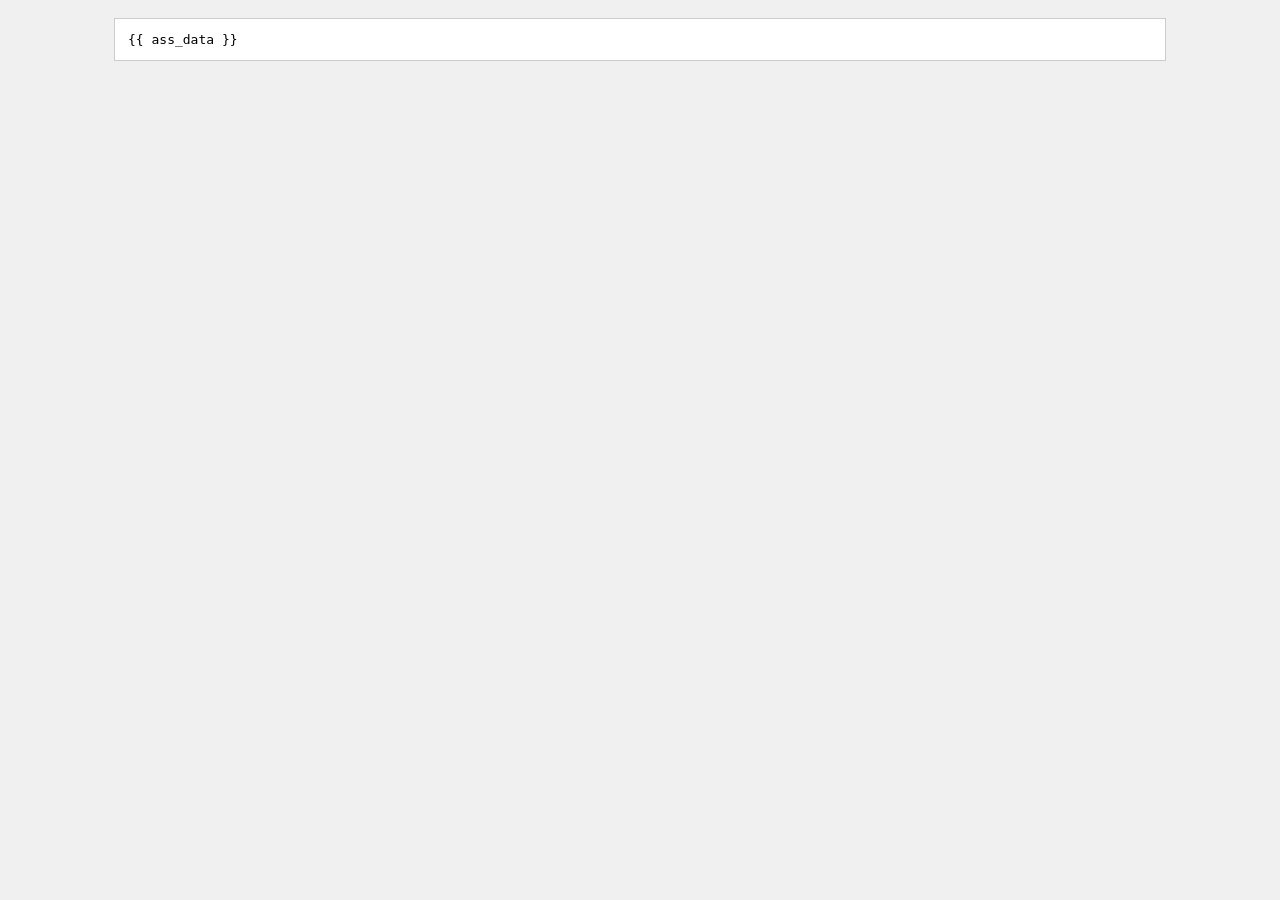
<file: doctranslate/template/ass.html>
<!DOCTYPE html>
<html lang="en">
<head>
    <meta charset="UTF-8">
    <title>ASS Subtitle Preview</title>
    <style>
        html, body {
            margin: 0;
            padding: 0;
            width: 100%;
            display: flex;
            flex-direction: column;
            align-items: center;
            background-color: #f0f0f0;
            font-family: sans-serif;
        }
        #subtitle-container {
            position: relative;
            width: 80vw;
            /* Using a 16:9 aspect ratio for the canvas */
            aspect-ratio: 16 / 9;
            margin-top: 2vh;
            background-color: #333;
            border: 1px solid #555;
        }
        #subtitle-canvas {
            width: 100%;
            height: 100%;
            display: block;
        }
        #controls {
            margin-top: 20px;
            display: flex;
            align-items: center;
            gap: 10px;
        }
        #time-slider {
            width: 50vw;
        }
        #current-time {
            min-width: 70px;
            text-align: center;
            font-family: monospace;
            background: #fff;
            padding: 5px;
            border-radius: 3px;
            border: 1px solid #ccc;
        }
        pre {
            white-space: pre-wrap;
            word-wrap: break-word;
            background-color: #fff;
            padding: 1em;
            margin-top: 2vh;
            width: 80vw;
            border: 1px solid #ccc;
        }
    </style>
</head>
<body>

    <div><pre>{{ ass_data }}</pre></div>


</body>
</html>
</file>
